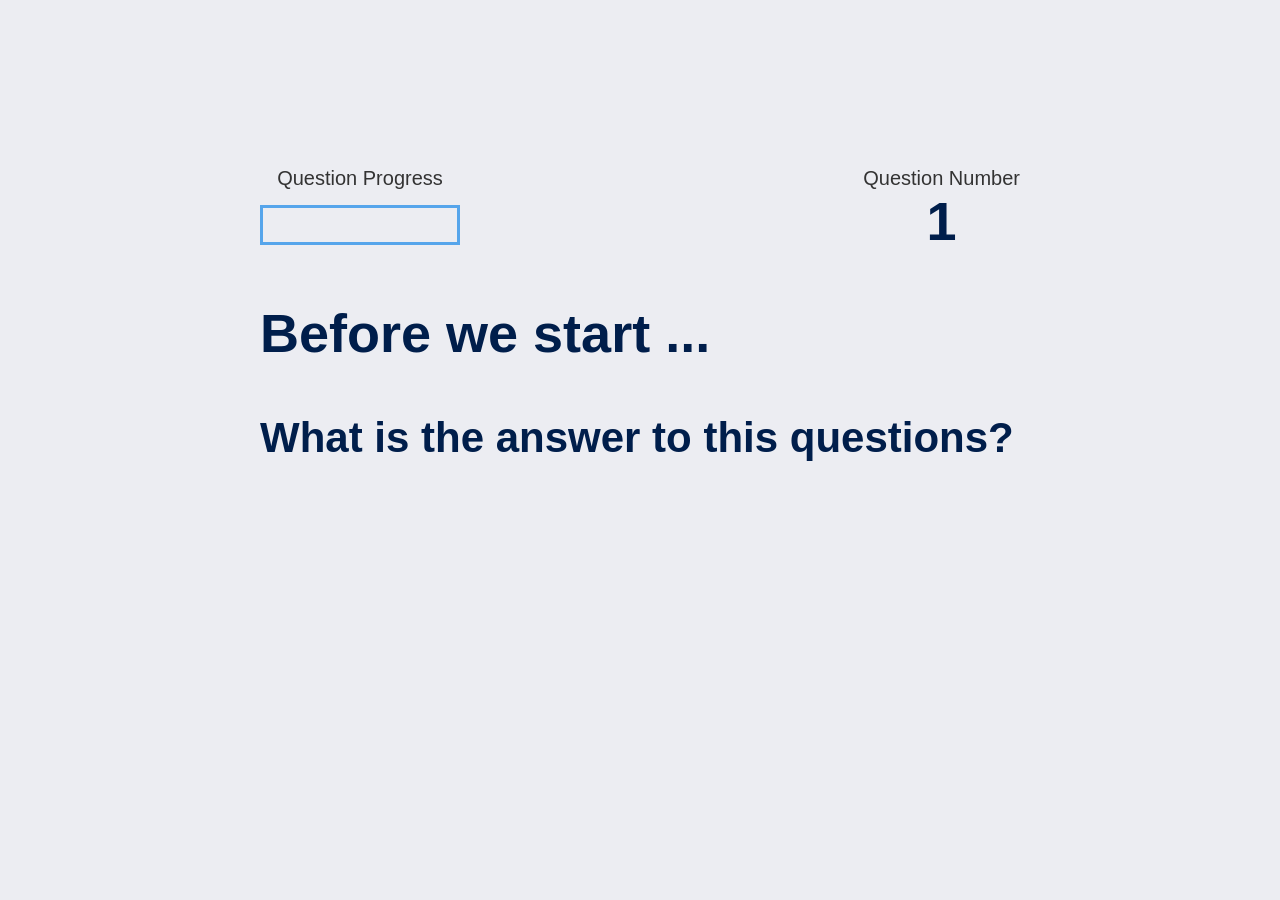
<file: index.html/index.html>
<!DOCTYPE html>
<html lang="en">
  <head>
    <meta charset="UTF-8" />
    <meta name="viewport" content="width=device-width, initial-scale=1.0" />
    <meta http-equiv="X-UA-Compatible" content="ie=edge" />
    <title>Quick Quiz - Preparation</title>
    <link rel="stylesheet" href="css/app.css"/>
    <link rel="stylesheet" href="css/game.css"/>
    <script src="https://code.jquery.com/jquery-3.7.1.min.js"></script>
  </head>
  <body>
    <div class="container">
      <div id="game" class="justify-center flex-column">
        <div id="hud">
          <div id="hud-item">
            <p id="progressText" class="hud-prefix">
              Question Progress
            </p>
            <div id="progressBar">
              <div id="progressBarFull"></div>
            </div>
          </div>
          <div id="hud-item">
            <p class="hud-prefix">
              Question Number
            </p>
            <h1 class="hud-main-text" id="question-number">
              1
            </h1>
          </div>
        </div>
        <h1>Before we start ...</h1>
        <h2 id="question">What is the answer to this questions?</h2>
        <div class="choice-container">
          <p class="choice-prefix">A</p>
          <p class="choice-text">Choice 1</p>
        </div>
        <div class="choice-container">
          <p class="choice-prefix">B</p>
          <p class="choice-text">Choice 2</p>
        </div>
        <div class="choice-container">
          <p class="choice-prefix">C</p>
          <p class="choice-text">Choice 3</p>
        </div>
        <div class="choice-container">
          <p class="choice-prefix">D</p>
          <p class="choice-text">Choice 4</p>
        </div>
      </div>
    </div>
    <script src="scripts/preparation.js"></script>
  </body>
</html>
</file>
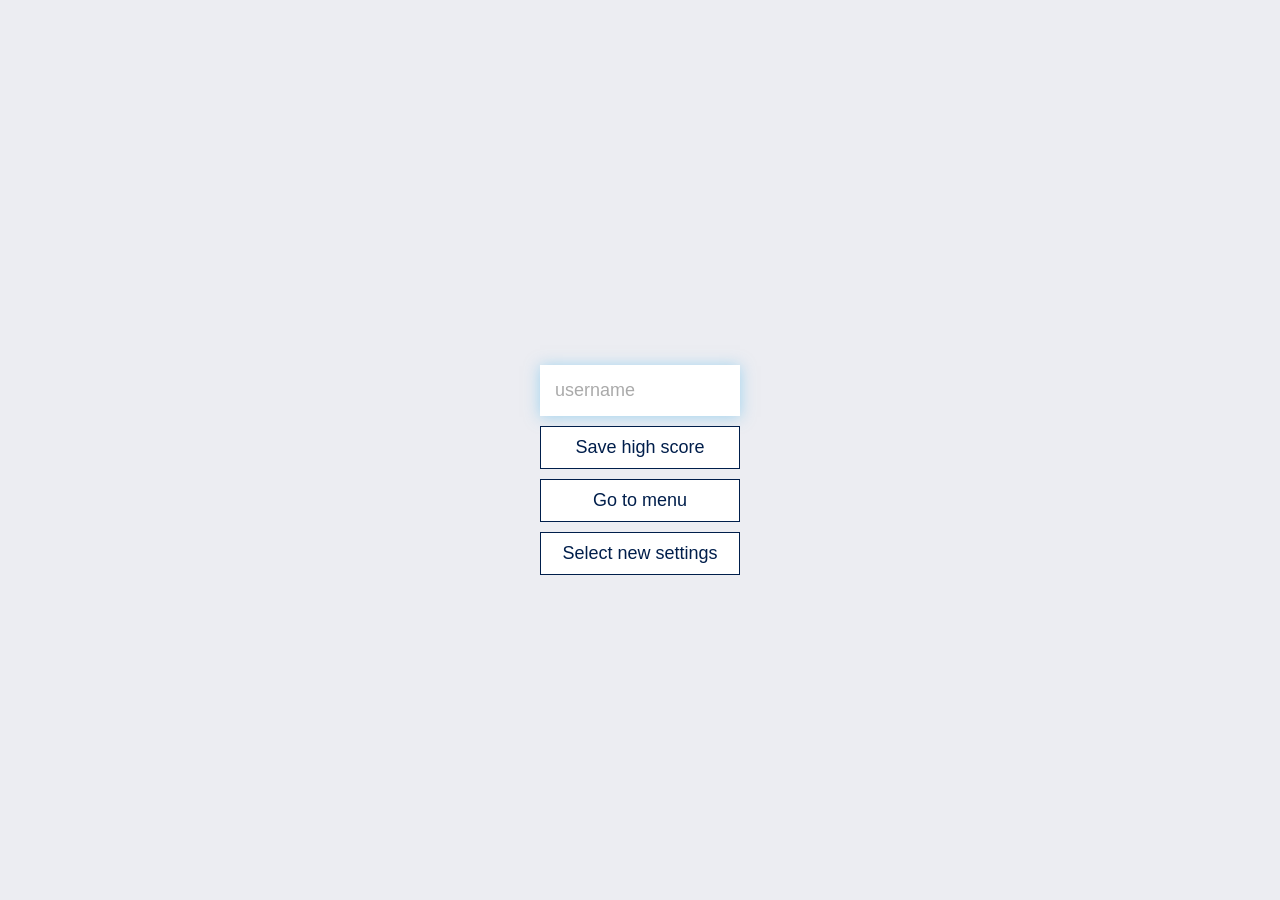
<file: index.html/end.html>
<!DOCTYPE html>
<html lang="en">
  <head>
    <meta charset="UTF-8" />
    <meta name="viewport" content="width=device-width, initial-scale=1.0" />
    <meta http-equiv="X-UA-Compatible" content="ie=edge" />
    <title>Congrats!</title>
    <link rel="stylesheet" href="css/app.css" />
    <script src="https://code.jquery.com/jquery-3.7.1.min.js"></script>
  </head>
  <body>
    <div class="container">
      <div id="end" class="flex-center flex-column">
        <h1 id="finalScore"></h1>
        <form>
          <input
            type="text"
            name="username"
            id="username"
            placeholder="username"
          />
          <button type="button" class="btn" id="saveScoreBtn" disabled>Save high score</button>
        </form>
        <a class="btn" href="menu.html">Go to menu</a>
        <a class="btn" href="index.html">Select new settings</a>
      </div>
    </div>
    <script src="scripts/end.js"></script>
  </body>
</html>
</file>
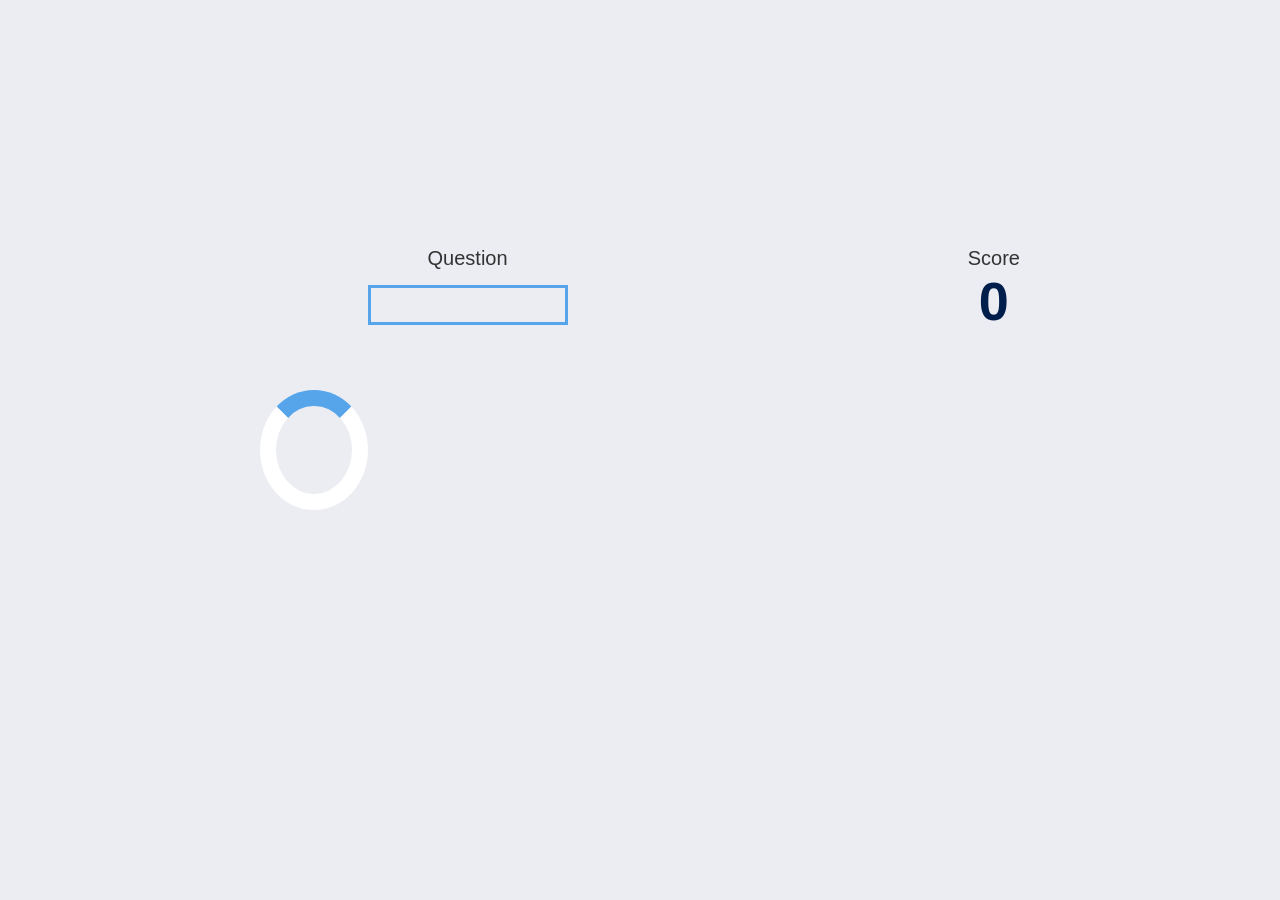
<file: index.html/game.html>
<!DOCTYPE html>
<html lang="en">
  <head>
    <meta charset="UTF-8" />
    <meta name="viewport" content="width=device-width, initial-scale=1.0" />
    <meta http-equiv="X-UA-Compatible" content="ie=edge" />
    <title>Quick Quiz - Play</title>
    <link rel="stylesheet" href="css/app.css" />
    <link rel="stylesheet" href="css/game.css" />
    <script src="https://code.jquery.com/jquery-3.7.1.min.js"></script>
  </head>
  <body>
    <div class="container">
      <div id="loader"></div>
      <div id="game" class="justify-center flex-column">
        <div id="game" class="justify-center flex-column">
        <div id="hud">
          <div id="hud-item">
            <p id="progressText" class="hud-prefix">
              Question
            </p>
            <div id="progressBar">
              <div id="progressBarFull"></div>
            </div>
          </div>
          <div id="hud-item">
            <p class="hud-prefix">
              Score
            </p>
            <h1 class="hud-main-text" id="score">
              0
            </h1>
          </div>
        </div>
        <h2 id="question"></h2>
        <div class="choice-container">
          <p class="choice-prefix">A</p>
          <p class="choice-text" id="0"></p>
        </div>
        <div class="choice-container">
          <p class="choice-prefix">B</p>
          <p class="choice-text" id="1"></p>
        </div>
        <div class="choice-container">
          <p class="choice-prefix">C</p>
          <p class="choice-text" id="2"></p>
        </div>
        <div class="choice-container">
          <p class="choice-prefix">D</p>
          <p class="choice-text" id="3"></p>
        </div>
      </div>
    </div>
    <script src="scripts/game.js"></script>
  </body>
</html>
</file>
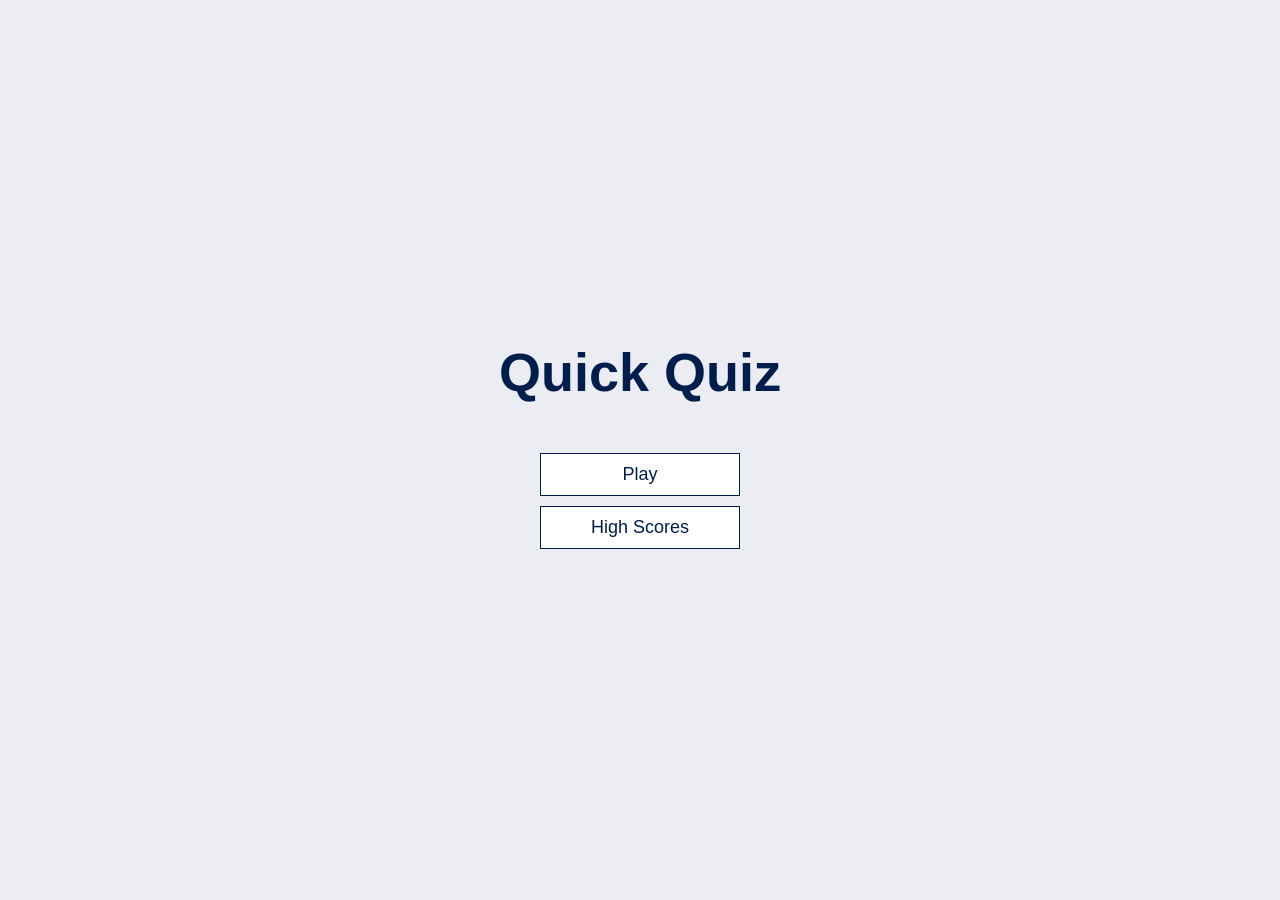
<file: index.html/menu.html>
<!DOCTYPE html>
<html lang="en">
<head>
  <meta charset="UTF-8" />
  <meta name="viewport" content="width=device-width, initial-scale=1.0" />
  <meta http-equiv="X-UA-Compatible" content="ie=edge" />
  <title>Quick Quiz</title>
  <link rel="stylesheet" href="css/app.css" />
</head>
<body>
  <div class="container">
    <div id="home" class="flex-center flex-column">
      <h1>Quick Quiz</h1>
      <a class="btn" href="game.html">Play</a>
      <a class="btn" href="highscores.html">High Scores</a>
    </div>
  </div>
</body>
</html>
</file>
<file: index.html/css/app.css>
:root {
  background-color: #ecedf2;
  font-size: 62.5%;
}

* {
  box-sizing: border-box;
  font-family: Arial, Helvetica, sans-serif;
  margin: 0;
  padding: 0;
  color: #333;
}

h1,
h2,
h3,
h4 {
  margin-bottom: 1rem;
  color: #001e4b;
}

h1 {
  font-size: 5.4rem;
  color: #001e4b;
  margin-bottom: 5rem;
}

h1>span {
  font-size: 2.4rem;
  font-weight: 500;
}

h2 {
  font-size: 4.2rem;
  margin-bottom: 4rem;
  font-weight: 700;
}

h3 {
  font-size: 2.8rem;
  font-weight: 500;
}

/* UTILITIES */

.container {
  width: 100vw;
  height: 100vh;
  display: flex;
  justify-content: center;
  align-items: center;
  max-width: 80rem;
  margin: 0 auto;
  padding: 2rem;
}

.container>* {
  width: 100%;
}

.flex-column {
  display: flex;
  flex-direction: column;
}

.flex-center {
  justify-content: center;
  align-items: center;
}

.justify-center {
  justify-content: center;
}

.text-center {
  text-align: center;
}

.hidden {
  display: none;
}

/* BUTTONS */
.btn {
  font-size: 1.8rem;
  padding: 1rem 0;
  width: 20rem;
  text-align: center;
  border: 0.1rem solid #001e4b;
  margin-bottom: 1rem;
  text-decoration: none;
  color: #001e4b;
  background-color: white;
}

.btn:hover {
  cursor: pointer;
  box-shadow: 0 0.4rem 1.4rem 0 rgba(86, 185, 235, 0.5);
  transform: translateY(-0.1rem);
  transition: transform 150ms;
}

.btn[disabled]:hover {
  cursor: not-allowed;
  box-shadow: none;
  transform: none;
}

form{
  width:100%;
  display: flex;
  flex-direction: column;
  align-items: center;
}

input{
  margin-bottom: 1rem;
  width:20rem;
  padding:1.5rem;
  font-size: 1.8rem;
  border:none;
  box-shadow: 0 0.1rem 1.4rem 0 rgba(86, 185, 235, 0.5);
}

input::placeholder{
  color:#aaa;
}
</file>
<file: index.html/css/game.css>
.choice-container {
  display: flex;
  margin-bottom: 0.5rem;
  width: 100%;
  font-size: 1.8rem;
  border: 0.1rem solid rgb(86, 165, 235, 0.25);
  background-color: white;
  visibility: hidden;
}

.choice-container:hover {
  cursor: pointer;
  box-shadow: 0 0.4rem 1.4rem 0 rgba(86, 185, 235, 0.5);
  transform: translateY(-0.1rem);
  transition: transform 150ms;
}

.choice-prefix {
  padding: 1.5rem 2.5rem;
  background-color: #445578;
  color: white;
}

.choice-text {
  padding: 1.5rem;
  width: 100%;
}

.correct {
  background-color: #28a745;
}


.incorrect {
  background-color: #dc3545;
}

#hud{
  display: flex;
  justify-content: space-between;
}

.hud-prefix{
  text-align: center;
  font-size: 2rem;
}

.hud-main-text{
  text-align: center;
}

#progressBar{
  width:20rem;
  height: 4rem;
  border: 0.3rem solid #56a5eb;
  margin-top:1.5rem;
}

#progressBarFull{
  height: 3.4rem;
  background-color: #56a5eb;
  width:0%;
}

#hud{
  display:flex;
  display: flex;
  justify-content: space-between;
}
.hud-prefix{
  text-align: center;
  font-size: 2rem;
}
.hud-main-text{
  text-align: center;
}
#progressBar{
  width: 20rem;
  height: 4rem;
  border: 0.3rem solid #56a5eb;
  margin-top: 1.5rem;
  width:20rem;
  height: 4rem;
  border: 0.3rem solid #56a5eb;
  margin-top:1.5rem;
  }
#progressBarFull{
  height: 3.4rem;
  background-color: #56a5eb;
  width: 0%;
  width:0%;
}

#loader {
  border: 1.6rem solid white;
  border-radius: 50%;
  border-top: 1.6rem solid #56a5eb;
  width: 12rem;
  height: 12rem;
  animation: spin 2s linear infinite;
}
@keyframes spin {
  0% {
    transform: rotate(0deg);
  }
  100% {
    transform: rotate(360deg);
  }
}
</file>
